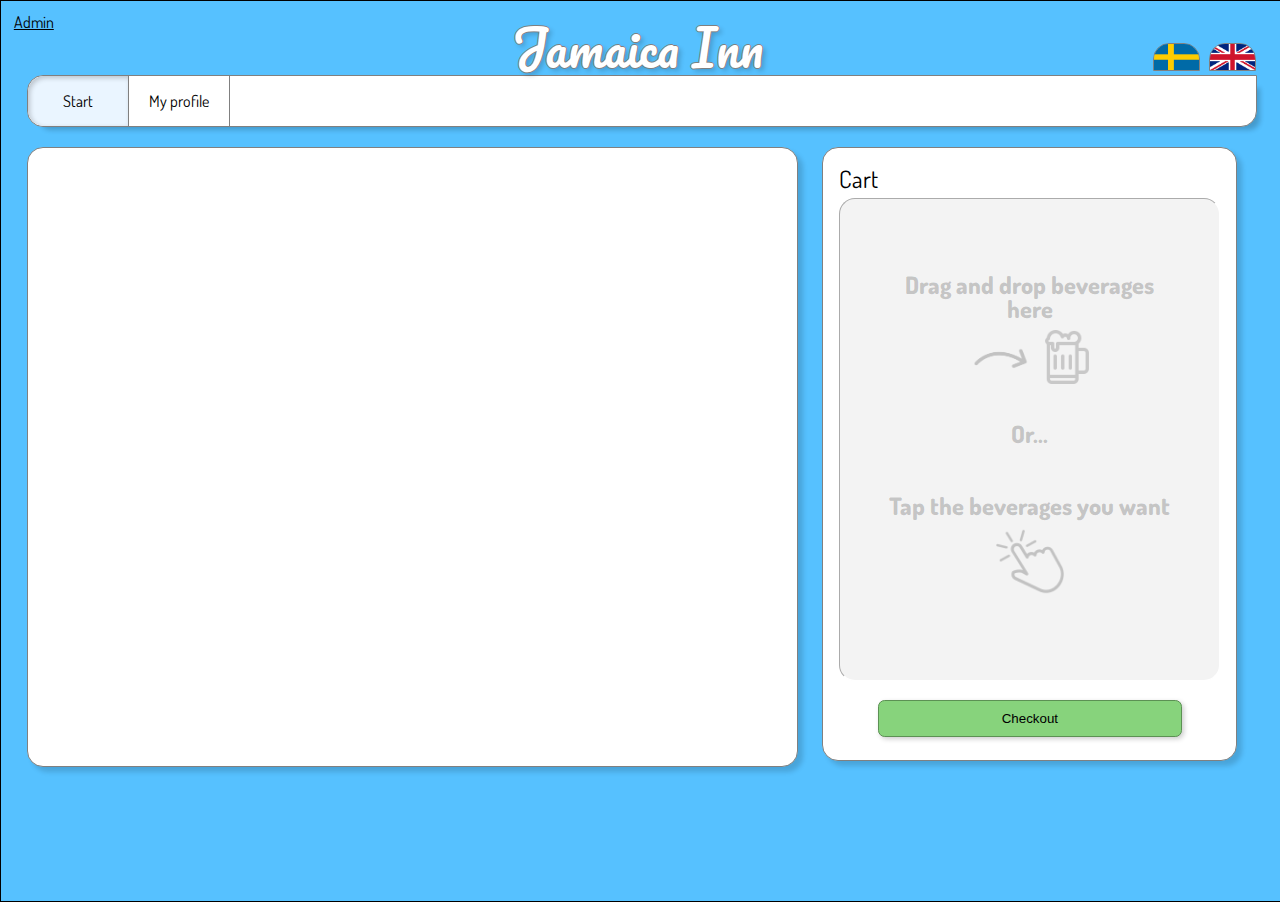
<file: index.html>
<!---
File: index.html

This file contains the basic HTML structure in order to to create an interface for a vending machine for a company with the purpose to facilitate the purchases of beverages. 

Version 2.0
Author: Lukas Enander, Moa Mattsson, Siri Persson and Mulugeta Forsido Werkensche

Requires the following files:

reset.css
styles.css
index.css

localStorage.js
script.js
index.js
logged.js
admin.js
dict_index.js

-->


<!doctype html>
<html lang='en'>

<head>
    <meta charset='utf-8'>
    <meta http-equiv="X-UA-Compatible" content="IE=edge">
    <meta name="viewport" content="width=device-width, initial-scale=1">


    <link rel="stylesheet" href="css/reset.css">
    <link rel="stylesheet" href="css/styles.css">
    <link rel="stylesheet" href="css/index.css">

    <script src="https://ajax.googleapis.com/ajax/libs/jquery/1.8.3/jquery.min.js"></script>
    <script src="js/localStorage.js"></script>
    <script src="js/script.js"></script>
    <script src="js/index.js"></script>
    <script src="js/logged.js"></script>
    <script src="js/admin.js"></script>
    <script src="js/dict_index.js"></script>



    <title> Jamaica </title>



</head>

<body>

    <!---
Creating a script that calls on funtions when the body of the page is loaded. 
- checkLogged() checks if the user is logged in. Returns true or false
- initialize() checks which beverages that is in the vending machine. 
-->

    <script>
        document.body.onload = function() {
            checkLogged();
            initialize();
        };

    </script>

    <!---
Header containing title, the manu bar with options and language support options. 
-->

    <header>
        <a href="javascript:void(0)" id="admin_text">Admin</a>
        <h1 id="title"> Jamaica Inn </h1>
        <ul id="flags">
            <img src="img/swe.png" id="swe" onclick="translateFunctionSwe()">
            <img src="img/uk.png" id="en" onclick="translateFunctionEn()">
        </ul>
        <nav>

            <ul id=menu>
                <li><a id="leftmenu" href="index.html" class="current">Start</a></li>
                <li><a id="profiletab" href="javascript:void(0)">My profile</a>
                </li>
            </ul>
            <a id="status_loged_in"></a>
            <ul id="logout">
                <li><a href="index.html">Log out</a></li>
            </ul>
        </nav>
    </header>

    <!---
Provides structure for the vending machine with it current beverages, including support for drag and drop. The vending machine has a maximum of 20 beverages. The emtpy slots are hidden in the javascript if no beverage is assigned to that slot. 
-->

    <div id="store">
        <div id="beverages" class="box">
            <ul class="bev_list">

                <li id="0" draggable="true" ondragstart="drag(event)">
                    <div id="div1">
                        <div id="corner">
                            <a id="count"></a>
                        </div>
                        <img id="dropimage" draggable="false">
                        <img src="img/cross.png" id="cross" draggable="false">
                        <a class="bev_name"></a>
                        <a class="bev_price"></a>
                    </div>

                </li>

                <li id="1" draggable="true" ondragstart="drag(event)">
                    <div id="div1">
                        <div id="corner">
                            <a id="count"></a>
                        </div>
                        <img id="dropimage" draggable="false">
                        <img src="img/cross.png" id="cross" draggable="false">
                        <a class="bev_name"></a>
                        <a class="bev_price"></a>
                    </div>

                </li>
                <li id="2" draggable="true" ondragstart="drag(event)">
                    <div id="div1">
                        <div id="corner">
                            <a id="count"></a>
                        </div>
                        <img id="dropimage" draggable="false">
                        <img src="img/cross.png" id="cross" draggable="false">
                        <a class="bev_name"></a>
                        <a class="bev_price"></a>
                    </div>

                </li>
                <li id="3" draggable="true" ondragstart="drag(event)">
                    <div id="div1">
                        <div id="corner">
                            <a id="count"></a>
                        </div>
                        <img id="dropimage" draggable="false">
                        <img src="img/cross.png" id="cross" draggable="false">
                        <a class="bev_name"></a>
                        <a class="bev_price"></a>
                    </div>

                </li>
                <li id="4" draggable="true" ondragstart="drag(event)">
                    <div id="div1">
                        <div id="corner">
                            <a id="count"></a>
                        </div>
                        <img id="dropimage" draggable="false">
                        <img src="img/cross.png" id="cross" draggable="false">
                        <a class="bev_name"></a>
                        <a class="bev_price"></a>
                    </div>

                </li>
                <li id="5" draggable="true" ondragstart="drag(event)">
                    <div id="div1">
                        <div id="corner">
                            <a id="count"></a>
                        </div>
                        <img id="dropimage" draggable="false">
                        <img src="img/cross.png" id="cross" draggable="false">
                        <a class="bev_name"></a>
                        <a class="bev_price"></a>
                    </div>

                </li>
                <li id="6" draggable="true" ondragstart="drag(event)">
                    <div id="div1">
                        <div id="corner">
                            <a id="count"></a>
                        </div>
                        <img id="dropimage" draggable="false">
                        <img src="img/cross.png" id="cross" draggable="false">
                        <a class="bev_name"></a>
                        <a class="bev_price"></a>
                    </div>

                </li>
                <li id="7" draggable="true" ondragstart="drag(event)">
                    <div id="div1">
                        <div id="corner">
                            <a id="count"></a>
                        </div>
                        <img id="dropimage" draggable="false">
                        <img src="img/cross.png" id="cross" draggable="false">
                        <a class="bev_name"></a>
                        <a class="bev_price"></a>
                    </div>

                </li>
                <li id="8" draggable="true" ondragstart="drag(event)">
                    <div id="div1">
                        <div id="corner">
                            <a id="count">10</a>
                        </div>
                        <img id="dropimage" draggable="false">
                        <img src="img/cross.png" id="cross" draggable="false">
                        <a class="bev_name"></a>
                        <a class="bev_price"></a>
                    </div>

                </li>
                <li id="9" draggable="true" ondragstart="drag(event)">
                    <div id="div1">
                        <div id="corner">
                            <a id="count"></a>
                        </div>
                        <img id="dropimage" draggable="false">
                        <img src="img/cross.png" id="cross" draggable="false">
                        <a class="bev_name"></a>
                        <a class="bev_price"></a>
                    </div>

                </li>
                <li id="10" draggable="true" ondragstart="drag(event)">
                    <div id="div1">
                        <div id="corner">
                            <a id="count"></a>
                        </div>
                        <img id="dropimage" draggable="false">
                        <img src="img/cross.png" id="cross" draggable="false">
                        <a class="bev_name"></a>
                        <a class="bev_price"></a>
                    </div>

                </li>
                <li id="11" draggable="true" ondragstart="drag(event)">
                    <div id="div1">
                        <div id="corner">
                            <a id="count"></a>
                        </div>
                        <img id="dropimage" draggable="false">
                        <img src="img/cross.png" id="cross" draggable="false">
                        <a class="bev_name"></a>
                        <a class="bev_price"></a>
                    </div>

                </li>
                <li id="12" draggable="true" ondragstart="drag(event)">
                    <div id="div1">
                        <div id="corner">
                            <a id="count"></a>
                        </div>
                        <img id="dropimage" draggable="false">
                        <img src="img/cross.png" id="cross" draggable="false">
                        <a class="bev_name"></a>
                        <a class="bev_price"></a>
                    </div>

                </li>
                <li id="13" draggable="true" ondragstart="drag(event)">
                    <div id="div1">
                        <div id="corner">
                            <a id="count"></a>
                        </div>
                        <img id="dropimage" draggable="false">
                        <img src="img/cross.png" id="cross" draggable="false">
                        <a class="bev_name"></a>
                        <a class="bev_price"></a>
                    </div>

                </li>
                <li id="14" draggable="true" ondragstart="drag(event)">
                    <div id="div1">
                        <div id="corner">
                            <a id="count"></a>
                        </div>
                        <img id="dropimage" draggable="false">
                        <img src="img/cross.png" id="cross" draggable="false">
                        <a class="bev_name"></a>
                        <a class="bev_price"></a>
                    </div>

                </li>
                <li id="15" draggable="true" ondragstart="drag(event)">
                    <div id="div1">
                        <div id="corner">
                            <a id="count">10</a>
                        </div>
                        <img id="dropimage" draggable="false">
                        <img src="img/cross.png" id="cross" draggable="false">
                        <a class="bev_name"></a>
                        <a class="bev_price"></a>
                    </div>

                </li>
                <li id="16" draggable="true" ondragstart="drag(event)">
                    <div id="div1">
                        <div id="corner">
                            <a id="count"></a>
                        </div>
                        <img id="dropimage" draggable="false">
                        <img src="img/cross.png" id="cross" draggable="false">
                        <a class="bev_name"></a>
                        <a class="bev_price"></a>
                    </div>

                </li>
                <li id="17" draggable="true" ondragstart="drag(event)">
                    <div id="div1">
                        <div id="corner">
                            <a id="count"></a>
                        </div>
                        <img id="dropimage" draggable="false">
                        <img src="img/cross.png" id="cross" draggable="false">
                        <a class="bev_name"></a>
                        <a class="bev_price"></a>
                    </div>

                </li>
                <li id="18" draggable="true" ondragstart="drag(event)">
                    <div id="div1">
                        <div id="corner">
                            <a id="count"></a>
                        </div>
                        <img id="dropimage" draggable="false">
                        <img src="img/cross.png" id="cross" draggable="false">
                        <a class="bev_name"></a>
                        <a class="bev_price"></a>
                    </div>

                </li>
                <li id="19" draggable="true" ondragstart="drag(event)">
                    <div id="div1">
                        <div id="corner">
                            <a id="count"></a>
                        </div>
                        <img id="dropimage" draggable="false">
                        <img src="img/cross.png" id="cross" draggable="false">
                        <a class="bev_name"></a>
                        <a class="bev_price"></a>
                    </div>
                </li>
            </ul>
        </div>

        <!---
The strucure for the cart where the beverages from the vending machine can be dragged. The dragged or clicked beverages appear in a list with name, price and quantity. The bottom of the cart has a checkout button to complete purchases. 
-->

        <div id="cart" ondrop="drop(event)" class="box" ondragover="allowDrop(event)">
            <h3>Cart</h3>
            <div id="cart_table_container">
                <table id="table_ID">
                    <thead id="tHead_ID">
                        <th id=thNamn>Name</th>
                        <th id="thprice">Price</th>
                        <th id="thquntity">Quantity</th>
                        <th id="thwidth"></th>
                    </thead>
                    <tbody id="tBody_ID">

                    </tbody>
                    <tfoot id="tFoot_ID">
                        <tr>
                            <td colspan="2">Total</td>
                            <td id="total">0 kr</td>
                        </tr>
                    </tfoot>

                </table>
                <div id="tips_ID">
                    <h3 id="infoText">Drag and drop beverages here</h3>

                    <div id="iconContainer">
                        <img src="img/icon_arrow.png" id="iconArrow" draggable="false">
                        <img src="img/icon_beer.png" id="iconBeer" draggable="false">
                    </div>

                    <h3 id="infoText2">Or... <br><br><br>Tap the beverages you want</h3>

                    <img src="img/icon_touch.png" id="iconTouch" draggable="false" )>
                </div>


            </div>
            <button class="but1" id="checkout" type="submit" value="Checkout"> Checkout </button>
        </div>
    </div>


</body>
<html>

<!---
END of file index.html
-->
</file>
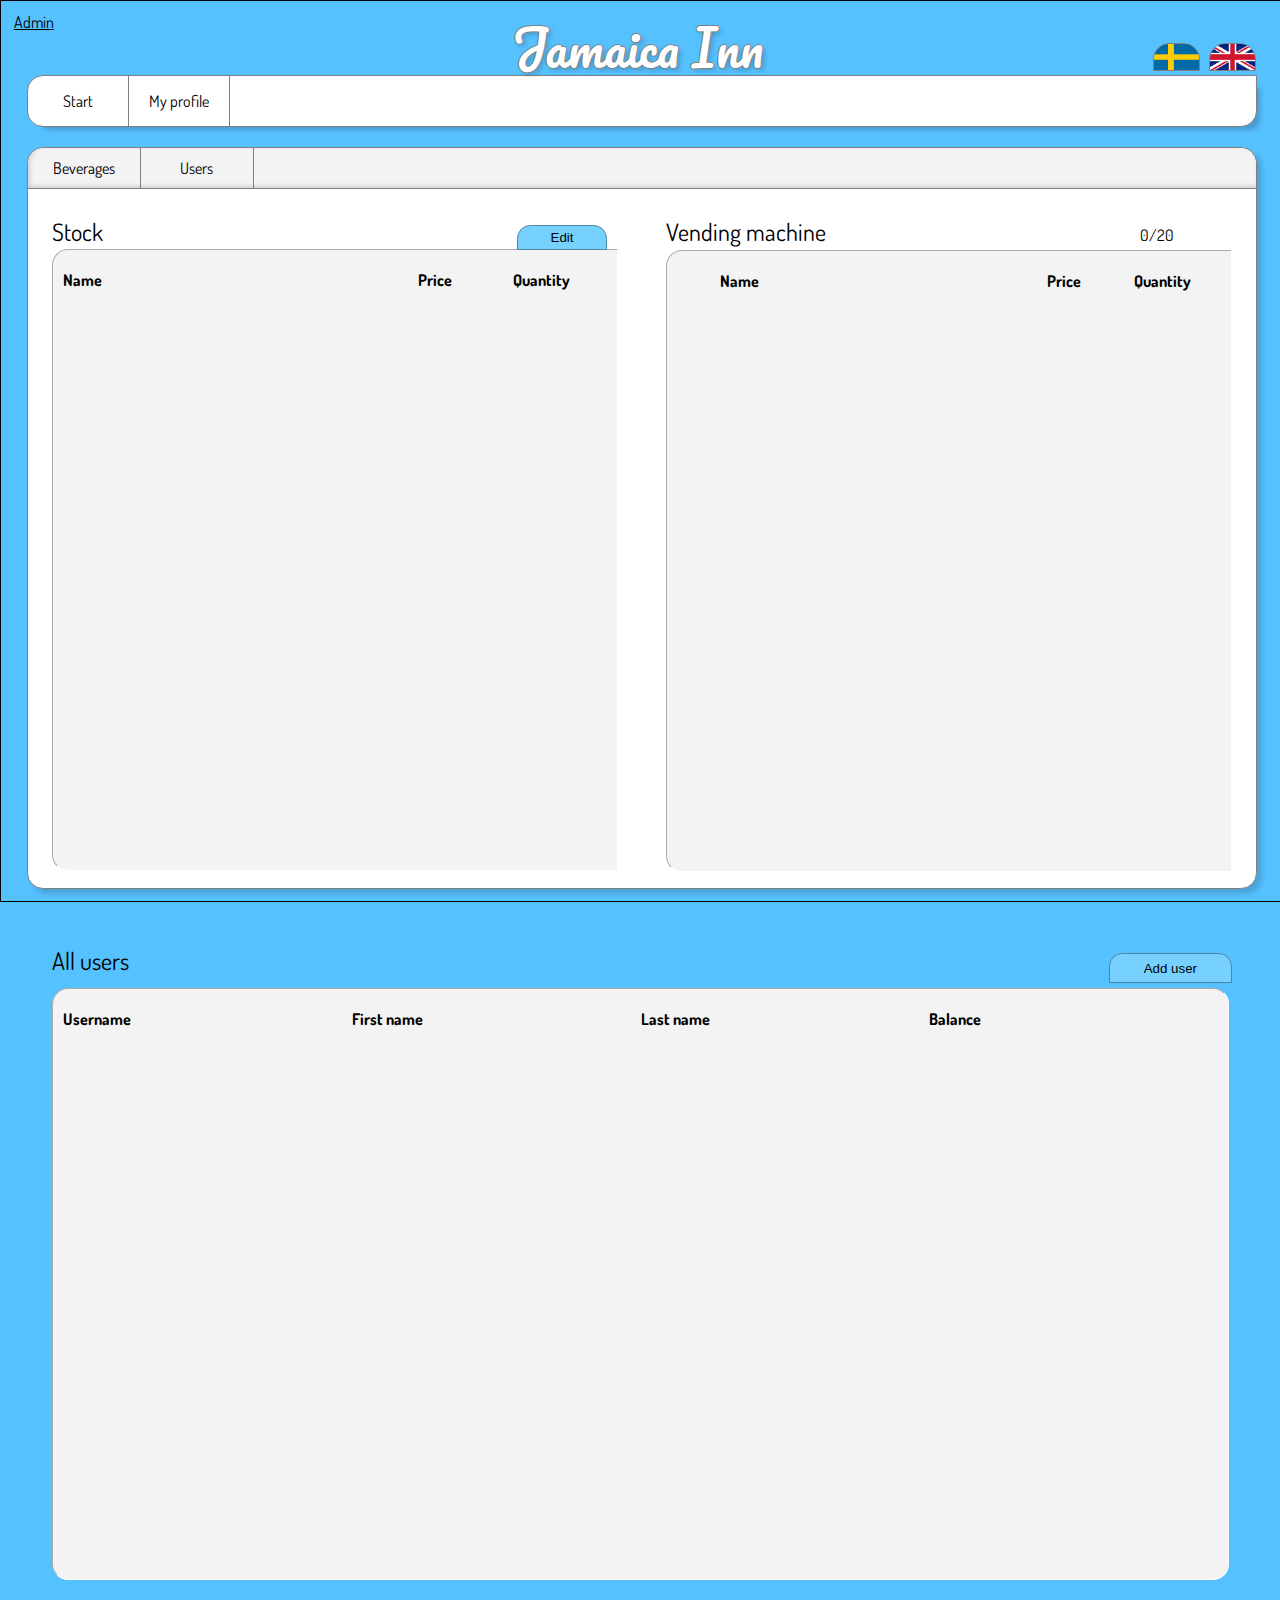
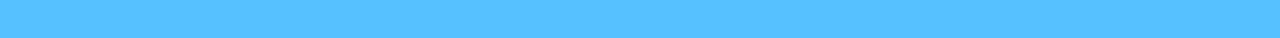
<file: admin.html>
<!---
File: admin.html

This file contains the basic HTML structure in order to create an interface for the admin page where the admin can manage beverages and users. The page has two tabs - one for beverage and one for user administration. 

Version 1.0
Author: Lukas Enander, Moa Mattsson, Siri Persson and Mulugeta Forsido Werkensche

Requires the following files:

reset.css
styles.css
admin.css

script.js
index.js
logged.js
admin.js
user_admin.js
dict_admin.js

-->

<!doctype html>
<html lang='en'>

<head>
    <meta charset='utf-8'>
    <meta http-equiv="X-UA-Compatible" content="IE=edge">
    <meta name="viewport" content="width=device-width, initial-scale=1.0">


    <link rel="stylesheet" href="css/reset.css">
    <link rel="stylesheet" href="css/styles.css">
    <link rel="stylesheet" href="css/admin.css">

    <script src="https://ajax.googleapis.com/ajax/libs/jquery/3.1.1/jquery.min.js"></script>
    <script src="js/index.js"></script>
    <script src="js/admin.js"></script>
    <script src="js/logged.js"></script>
    <script src="js/script.js"></script>
    <script src="js/user_admin.js"></script>
    <script src="js/dict_admin.js"></script>

    <title> Jamaica Inn </title>

</head>

<!---
Creating a script that calls on funtions when the body of the page is loaded. 
- checkLogged(): in logged.js checks if the user is logged in and updates the header to show the full name of the logged in user. 
- initialize(): checks which beverages that is in the vending machine. 
- populateStockTable(): in admin.js. Adds all beverages in the stock to the left table (stocktable)
- populateMachineTable(): in admin.js. Populates the table for the beverages in the vending machine (right table). 
- populateUserTable(): in admin_user.js. Adds the users from database and local storage to the list of users
- openTab("Beverages"): Changes tabs between "Beverages" and "Users"

-->

<body>
    <script>
        document.body.onload = function() {

            checkLogged();
            populateStockTable();
            populateMachineTable();
            populateUserTable();
            openTab("Beverages");
        };

    </script>

    <!---
Header containing title, the menu bar with options and language support. 
-->
    <header>
        <a href="javascript:void(0)" id="admin_text">Admin</a>
        <h1 id="title"> Jamaica Inn </h1>
        <ul id="flags">
            <img src="img/swe.png" id="swe" onclick="translateFunctionSwe()">
            <img src="img/uk.png" id="en" onclick="translateFunctionEn()">
        </ul>
        <nav>

            <ul id=menu>
                <li><a id="leftmenu" href="index.html">Start</a></li>
                <li><a id="profiletab" href="javascript:void(0)">My profile</a> </li>
            </ul>
            <a id="status_loged_in"></a>
            <ul id="logout">
                <li><a href="index.html">Log out</a></li>
            </ul>

        </nav>
    </header>

    <!---
The wrapper contains the two tabs:  beverages and user administration. Each tab contains specific information
-->

    <div id="wrapper">
        <div id="admin_div1" class="box">

            <!---
The tabs for beverage and user administration
-->
            <ul id="tabs_list">
                <li class="tabs"><a id="bev_tab" href="javascript:void(0)" onclick="openTab('Beverages')">Beverages</a></li>
                <li class="tabs"><a id="user_tab" href="javascript:void(0)" onclick="openTab('Users')">Users</a></li>
            </ul>

            <!---
Beverage administration page -->

            <div id="Beverages" class="tab_content options">
                <div id="wrapper_left">
                    <h3 id="stock_title">Stock</h3>
                    <button class="but2" id="edit_bev" type="submit" value="Checkout">Edit</button>
                    <div id="admin_bevlist" class="graybox">
                        <table>
                            <thead>
                                <th id="namntabell">Name</th>
                                <th id="pristabell">Price</th>
                                <th id="antaltabell">Quantity</th>

                            </thead>
                            <tbody id="stock_table" style="width=100%">
                            </tbody>

                        </table>
                    </div>
                </div>

                <div id="wrapper_right">
                    <h3>Vending machine</h3>
                    <a id="numBev">0/20</a>
                    <div id="admin_vending" class="graybox">
                        <table id="machine_table_table">
                            <thead>
                                <th id="thLeft"></th>
                                <th id="namntabell2">Name</th>
                                <th id="pristabell2">Price</th>
                                <th id="antaltabell2">Quantity</th>

                            </thead>
                            <tbody id="machine_table">
                            </tbody>

                        </table>

                    </div>
                </div>
            </div>

            <!---
User administration page -->

            <div id="Users" class="tab_content options">
                <div id="userlist_wrapper">
                    <h3 id="all_user_title">All users</h3>
                    <button class="but2" id="add_user" type="submit" value="Checkout"> Add user </button>
                    <div id="admin_userlist" class="graybox">
                        <table id="user_table_table">

                            <thead>
                                <th id="usern">Username</th>
                                <th id="fname">First name</th>
                                <th id="lname">Last name</th>
                                <th id="balance">Balance</th>
                            </thead>
                            <tbody id="user_table">
                            </tbody>
                        </table>
                    </div>
                </div>
            </div>
        </div>
    </div>


</body>

<!---
END of file admin.html
-->
</file>
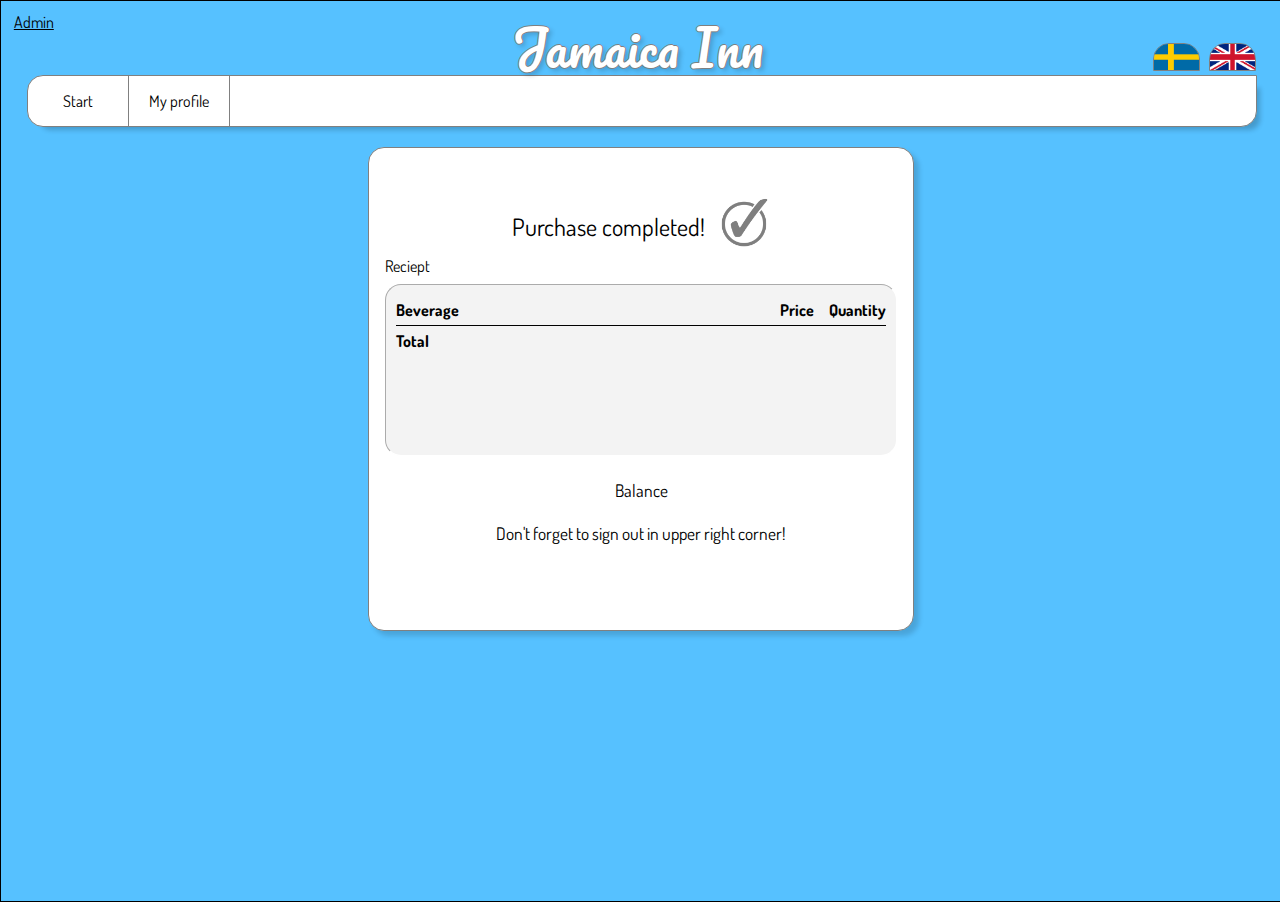
<file: confirmation.html>
<!---
File: confirmation.html

This file contains the basic HTML structure in order to create an interface for the confirmation page. The page is shown when a user has completed a purchase. 

Version 1.0
Author: Lukas Enander, Moa Mattsson, Siri Persson and Mulugeta Forsido Werkensche

Requires the following files:

reset.css
styles.css
index.css
confirmation.css

script.js
confirmation.js
logged.js
dict_conf.js

-->

<!doctype html>
<html lang='en'>

<head>
    <meta charset='utf-8'>
    <meta http-equiv="X-UA-Compatible" content="IE=edge">
    <meta name="viewport" content="width=device-width, initial-scale=1">


    <link rel="stylesheet" href="css/reset.css">
    <link rel="stylesheet" href="css/styles.css">
    <link rel="stylesheet" href="css/index.css">
    <link rel="stylesheet" href="css/confirmation.css">

    <script src="https://ajax.googleapis.com/ajax/libs/jquery/1.8.3/jquery.min.js"></script>
    <script src="js/script.js"></script>
    <script src="js/confirmation.js"></script>
    <script src="js/logged.js"></script>
    <script src="js/dict_conf.js"></script>




    <title> Jamaica Inn</title>



</head>

<!---
Creating a script that calls on funtions when the body of the page is loaded. 
- checkLogged(): in logged.js. Checks if the user is logged in and updates the header to show the full name of the logged in user. 
- start_conf(): in confirmation.js. Gets the information what is bought from the Cart on the index page (called Start in the window) and prints it in a table. Also get the logged in users balance and print it. 

-->

<body>
    <script>
        document.body.onload = function() {
            checkLogged();
            start_conf();
        };

    </script>

    <!---
Header containing title, the menu bar with options and language support. 
-->
    <header>
        <a href="javascript:void(0)" id="admin_text">Admin</a>
        <h1 id="title"> Jamaica Inn </h1>
        <ul id="flags">
            <img src="img/swe.png" id="swe" onclick="translateFunctionSwe()">
            <img src="img/uk.png" id="en" onclick="translateFunctionEn()">
        </ul>
        <nav>

            <ul id=menu>
                <li><a id="leftmenu" href="index.html">Start</a></li>
                <li><a id="profiletab" href="javascript:void(0)">My profile</a> </li>
            </ul>
            <a id="status_loged_in"></a>
            <ul id="logout">
                <li><a href="index.html">Log out</a></li>
            </ul>

        </nav>
    </header>


    <!---
The conf_box contains all the information on the confirmation page and is used to make placing the content easier.
-->
    <div id="conf_box" class="box2">
        <div id="complete_wrapper">

            <!---
The title of the page, informing the user that the purchase went trough. 
-->
            <h2 id="conf_text"> Purchase completed!</h2>
            <img src="img/checkmark.png" id="checkmark" draggable="false">
        </div>

        <!---
A table with all the purchased beverages. The table has the title "Reciept" and three columns: Beverges, Price and Quantity. 
-->
        <a id="reciept_text"> Reciept</a>

        <div id="my_reciept_box" class="graybox">

            <table>
                <thead>
                    <th id="bev_hist">Beverage</th>
                    <th id="price_hist">Price</th>
                    <th id="quant">Quantity</th>

                </thead>
                <tbody id="reciept_table"> </tbody>
                <tfoot id="reciept_foot">
                    <tr>
                        <td colspan="2">Total</td>
                        <td id="total"></td>
                    </tr>
                </tfoot>

            </table>

            <!---
Text with the user's balance and information how to sign out.  
-->
        </div>

        <h2 id="balance_text"> Balance</h2>
        <h2 id="logout_text"> Don't forget to sign out in upper right corner!</h2>


    </div>
</body>

<html>


<!---
END of file confirmation.html
-->
</file>
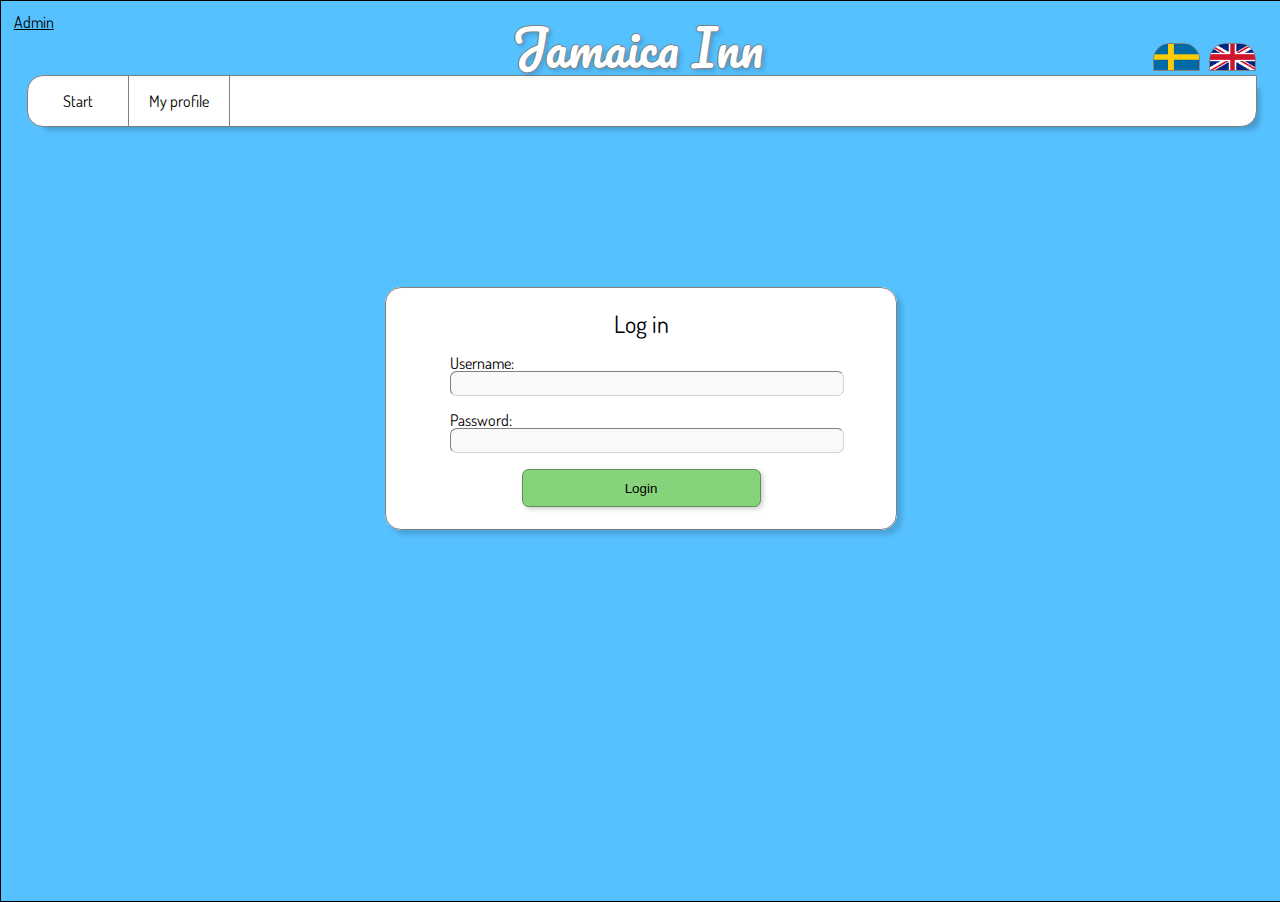
<file: login.html>
<!---
File: login.html

This file contains the basic HTML structure in order to create an interface for the login page where the user sign in in order to get to a page of the system that requires access. 

Version 1.0
Author: Lukas Enander, Moa Mattsson, Siri Persson and Mulugeta Forsido Werkensche

Requires the following files:

reset.css
styles.css
login.css

script.js
login.js
logged.js
dict_login.js

-->


<!doctype html>
<html lang='en'>

<head>
    <meta charset='utf-8'>
    <meta http-equiv="X-UA-Compatible" content="IE=edge">
    <meta name="viewport" content="width=device-width, initial-scale=1">


    <link rel="stylesheet" href="css/reset.css">
    <link rel="stylesheet" href="css/styles.css">
    <link rel="stylesheet" href="css/login.css">

    <script src="https://ajax.googleapis.com/ajax/libs/jquery/1.8.3/jquery.min.js"></script>
    <script src="js/script.js"></script>
    <script src="js/logged.js"></script>
    <script src="js/dict_login.js"></script>

    <title> Jamaica Inn </title>

</head>

<!---
Creating a script that calls on funtions when the body of the page is loaded. 
- checkLogged(): in logged.js checks if the user is logged in and updates the header to show the full name of the logged in user. 
-->

<body>
    <script>
        document.body.onload = function() {
            checkLogged();
        };

    </script>

    <!---
Header containing title, the menu bar with options and language support. 
-->
    <header>
        <a href="javascript:void(0)" id="admin_text">Admin</a>
        <h1 id="title"> Jamaica Inn </h1>
        <ul id="flags">
            <img src="img/swe.png" id="swe" onclick="translateFunctionSwe()">
            <img src="img/uk.png" id="en" onclick="translateFunctionEn()">
        </ul>
        <nav>

            <ul id=menu>
                <li><a id="leftmenu" href="index.html">Start</a></li>
                <li><a id="profiletab" href="javascript:void(0)">My profile</a> </li>
            </ul>
            <a id="status_loged_in"></a>
            <ul id="logout">
                <li><a href="index.html">Log out</a></li>
            </ul>

        </nav>
    </header>

    <!---
Login field where user enter username and password. 
-->
    <div id='login'>
        <form>
            <fieldset>
                <!---
Title 
-->
                <h3>Log in</h3>
                <!---
Username and password text and field for user to enter details with space inbetween. In the bottom a button to confirm the entered log in details. 
-->
                <p class="login_paragraph">
                    <a id="user2">Username:<br></a>
                    <input id="username" type="text" name="username" value="">
                    <br>
                    <br>
                    <a id="password2">Password:<br></a>
                    <input id="password" type="password" name="password" value="">
                    <br>
                    <br>
                </p>
                <button class="but1" type="button" value="Login" id="submit"> Login </button>

            </fieldset>
        </form>

    </div>

</body>

<!---
END of file login.html
-->
</file>
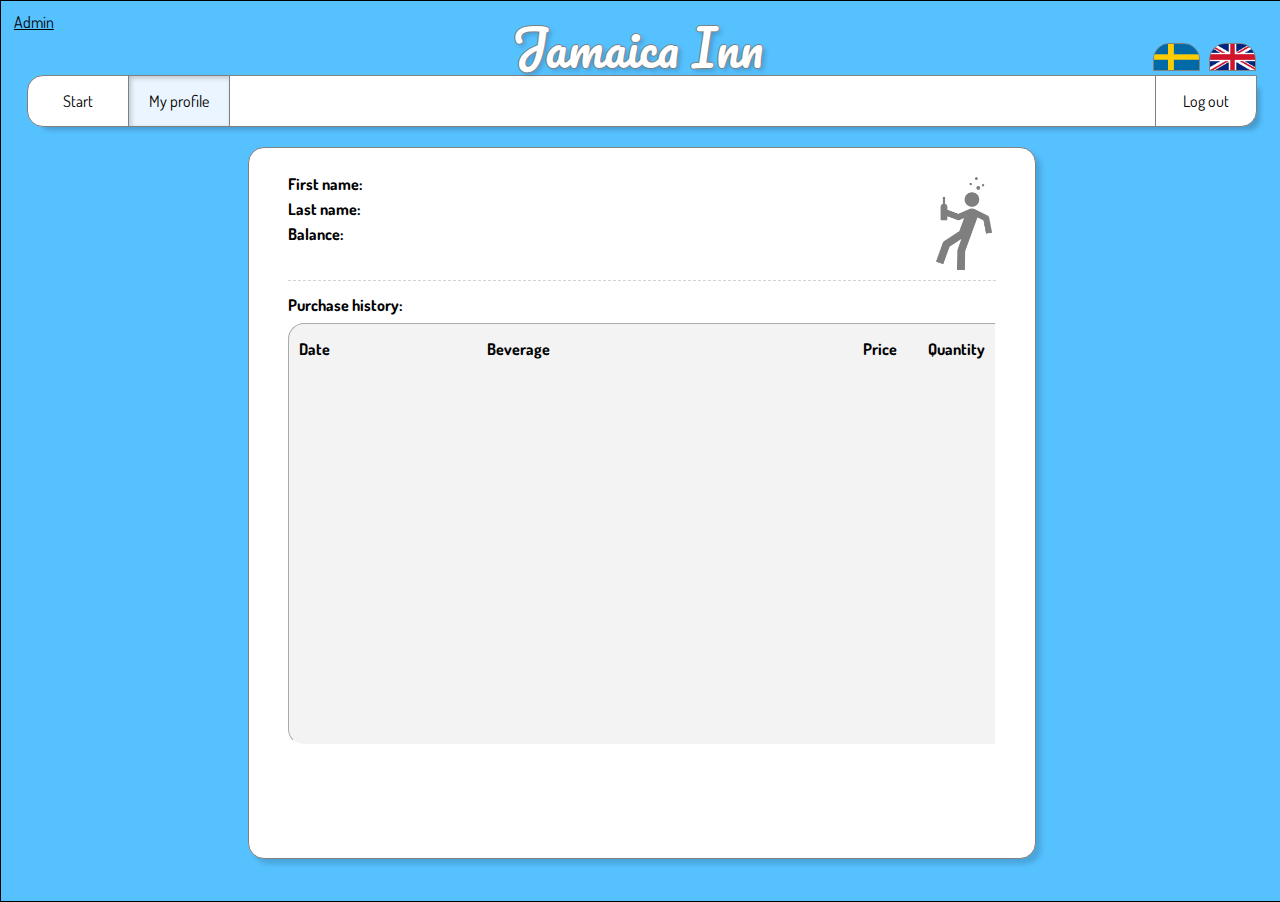
<file: profile.html>
<!---
File: profile.html

This file contains the basic HTML structure in order to create an interface for the profile page where the user can see his/her name, their balance and purchase history. 

Version 1.0
Author: Lukas Enander, Moa Mattsson, Siri Persson and Mulugeta Forsido Werkensche

Requires the following files:

reset.css
styles.css
profile.css

script.js
logged.js
profile.js
dict_profile.js

-->
<!doctype html>
<html lang='en'>

<head>
    <meta charset='utf-8'>
    <meta http-equiv="X-UA-Compatible" content="IE=edge">
    <meta name="viewport" content="width=device-width, initial-scale=1">


    <link rel="stylesheet" href="css/reset.css">
    <link rel="stylesheet" href="css/styles.css">
    <link rel="stylesheet" href="css/profile.css">

    <script src="https://ajax.googleapis.com/ajax/libs/jquery/1.8.3/jquery.min.js"></script>
    <script src="js/profile.js"></script>
    <script src="js/script.js"></script>
    <script src="js/logged.js"></script>
    <script src="js/dict_profile.js"></script>

    <title> Jamaica Inn </title>

</head>
<!---
Creating a script that calls on funtions when the body of the page is loaded. 
- startFunction(): in profile.js. Gets the users purchase history, name and balance and prints it on the profile page. 
- checkLogged(): in logged.js checks if the user is logged in and updates the header to show the full name of the logged in user. 


-->

<body>
    <script>
        document.body.onload = function() {
            startFunction();
            checkLogged();
        };

    </script>

    <!---
Header containing title, the menu bar with options and language support. 
-->
    <header>
        <a href="javascript:void(0)" id="admin_text">Admin</a>
        <h1 id="title"> Jamaica Inn </h1>
        <ul id="flags">
            <img src="img/swe.png" id="swe" onclick="translateFunctionSwe()">
            <img src="img/uk.png" id="en" onclick="translateFunctionEn()">
        </ul>
        <nav>

            <ul id=menu>
                <li><a id="leftmenu" href="index.html">Start</a></li>
                <li><a id="profiletab" href="javascript:void(0)" class="current">My profile</a> </li>
            </ul>
            <a id="status_loged_in"></a>
            <ul id="logout">
                <li><a href="index.html">Log out</a></li>
            </ul>

        </nav>
    </header>

    <!---
The wrapper is contains all elements on the profile page. 
-->

    <div id="wrapper">
        <div id="admin_div1" class="box">
            <div id="my_profile">
                <div id="myprofile_wrapper">

                    <!---
Table for user's name and balance and a belonging image. 
-->

                    <table id=info_table>
                        <tr>
                            <th id="firstn" class="tBold">First name: </th>
                            <th></th>
                        </tr>

                        <tr>
                            <th id="lastn" class="tBold">Last name: </th>
                            <th></th>
                        </tr>

                        <tr>
                            <th id="saldo" class="tBold">Balance: </th>
                            <th></th>
                        </tr>
                    </table>
                    <img id="profile_img" src="img/profile_head.png" style="width: 14%" style="height: 14%">
                </div>

                <!---
Table and title for the purchase history. 
-->
                <a id="history"><br>Purchase history:</a>
                <div id="my_hist_box" class="graybox">
                    <table>
                        <thead>
                            <th id="date_hist">Date</th>
                            <th id="bev_hist">Beverage</th>
                            <th id="price_hist">Price</th>
                            <th id="quant">Quantity</th>

                        </thead>
                        <tbody id="hist_table">
                        </tbody>

                    </table>
                </div>

            </div>
        </div>
    </div>

    <!---
END of file profile.html
-->
</file>
<file: css/styles.css>
/*

File: styles.css

Version 1.0
Author: Lukas Enander, Moa Mattsson, Siri Persson and Mulugeta Forsido Werkensche

Styling sheet for elements user in several pages. 
*/


/* importing font from Google library*/

@import 'https://fonts.googleapis.com/css?family=Pacifico|Dosis';

/* title and subtitle stylings*/

h1 {
    font-size: 2em;
    margin-top: .7em;
    margin-bottom: .7em;
    font-weight: bold;
}

h2 {
    font-size: 1.5em;
    margin-top: 0em;
    margin-bottom: .8em;
}

h3 {
    font-size: 1.5em;
    margin-top: .3em;
    margin-bottom: .8em;
}


/* styling of the background of pages*/

html {
    height: 100%;
    width: 100%;
    position: relative;
}

body {
    background-color: #56c1ff;
    font-family: Dosis, sans-serif;
    /*max-width: 1024px;
    height: 768px;*/
    width: 100%;
    height: 100%;
    border: 1px solid black;
    margin: auto auto;
}


/* placing and styling of page header*/

header {
    text-align: center;
    height: 120px;
}

#jamaica {
    display: inline-block;
    font-size: 2em;
    margin-left: 25%;
    margin-top: 8px;
}


/* admin option styling and placing*/

#admin_text {
    display: inline-block;
    float: left;
    margin: 1%;
    margin-left: 1%;
    color: black;
}


/* title of page styling and placing*/

#title {
    display: inline-block;
    font-family: 'Pacifico', cursive;
    font-size: 3em;
    color: white;
    text-shadow: -1px 0 gray, 0 1px gray, 1px 0 gray, 0 -1px gray, 3px 3px 5px rgba(0, 0, 0, 0.2);
    font-weight: normal;
    margin-bottom: 1%;
    margin-top: 1%;
    z-index: 2;
    position: relative;
    bottom: -10px;
    left: 35px;
}


/* stylings for menu bar*/

nav {
    background-color: white;
    border-radius: 1em 0 1em 1em;
    margin: 0% 2% 0% 2%;
    height: 50px;
    box-shadow: 8px 8px 5px -5px rgba(0, 0, 0, 0.2);
    border: 1px solid gray;
    display: inline-block;
    width: 96%;
    z-index: 1;
}


/* styling for options in menu bar*/

nav li {
    display: inline;
}

#status_loged_in {
    width: 200px;
    position: relative;
    left: 25%;
}

#logout {
    display: inline-block;
    float: right;
    border-left: 1px solid gray;
    border-right: 0px solid rgba(0, 0, 0, 0);
}

#leftmenu {
    border-radius: 1em 0 0 1em;
    border-right: 1px solid gray;
}

#menu {
    display: inline-block;
    float: left;
}

nav a {
    display: inline-block;
    text-align: center;
    font-size: 1em;
    color: Black;
    width: 100px;
    padding-top: 17px;
    padding-bottom: 17px;
    text-decoration: none;
}

nav a:hover {}

nav a.current {
    background-color: #eaf5ff;
    box-shadow: inset 2px 2px 5px 0px rgba(0, 0, 0, 0.2);
}

#profiletab {
    border-right: 1px solid gray;
    margin-left: -3px;
}


/* styling language support*/

#flags {
    display: inline-block;
    float: right;
    margin: 8px;
    margin-right: 2%;
}

#flags a {
    background-image: url(../img/uk_flag.jpg);
    background-position: center;
    background-size: 100%;
}

#flags img {
    width: 45px;
    height: 26px;
    border-radius: 1em 1em 0 0;
    margin-left: 0.4em;
    border: 1px solid gray;
    position: relative;
    top: 34px;
    left: 1px;
    opacity: 1;
}

#flags img:hover {
    border: 1px dashed white;
}


/* buton styling*/

.but1 {
    width: 50%;
    height: 2.8em;
    background-color: #87D37C;
    border: 1px solid #5c9154;
    border-radius: 0.5em;
    box-shadow: 2px 2px 5px rgba(0, 0, 0, 0.2);
    margin-bottom: 0.5em;
}

.but1:hover {
    background-color: #a1e298;
}

.but2 {
    width: 50%;
    height: 2.8em;
    background-color: #77d1ff;
    border: 1px solid #4c86a3;
    border-radius: 0.5em;
    box-shadow: 2px 2px 5px rgba(0, 0, 0, 0.2);
    margin-bottom: 0.5em;
}

.but2:hover {
    background-color: #99dcff;
}

.but3 {
    background-color: #e27461;
    border: 1px solid #4c86a3;
    border-radius: 0.5em;
    box-shadow: 2px 2px 5px rgba(0, 0, 0, 0.1);
}


/* styling for the boxes that contains inforamtion*/

.box {
    display: inline-block;
    border: 1px solid gray;
    border-radius: 1em;
    padding: 1em;
    background-color: white;
    box-shadow: 5px 5px 5px rgba(0, 0, 0, 0.15);
    background-color: white;
}

.box2 {
    border: 1px solid gray;
    border-radius: 1em;
    padding: 1em;
    background-color: white;
    box-shadow: 5px 5px 5px rgba(0, 0, 0, 0.15);
    background-color: white;
}


/* placing and sizing of menu bar options*/

#login,
#index,
#admin {
    width: 40%;
    margin: 10% auto;
    padding: 3%;
}


/* styling for table container and table specifikations*/

.graybox {
    margin-top: 2%;
    border: 1px inset white;
    border-radius: 1em;
    background-color: #f3f3f3;
    padding: 10px;
    height: 100%;
    width: 100%;
    overflow-y: scroll;
    width: auto;
}

th {
    text-align: left;
    font-weight: bold;
}

td,
th {
    height: 30px;
    line-height: 30px;
}

tfoot {
    border-top: 1px solid black;
    font-weight: bold;
}

@media only screen and (max-width: 768px) {
    /* For mobile phones: */
    #status_loged_in {
        left: 0%;
    }
    #flags img {
        top: 28px;
    }
}


/*
END of file profile.css
*/
</file>
<file: css/index.css>
/*

File: index.css

Version 1.0
Author: Lukas Enander, Moa Mattsson, Siri Persson and Mulugeta Forsido Werkensche

Styling for the index page of the system, which is denoted with "Start". Some of the styling of the page is done in styles.css. 
*/


/*
width, margin and placing specifikation for tables
*/

#table_ID {
    width=100%;
}

#thNamn {
    width: 60%;
}

#thprice {
    width: 15%;
}

#thquantity {
    width: 15%;
}

#thwidth {
    width: 10%;
}

#store {
    margin: 2%;
}

#beverages {
    width: 60%;
    height: auto;
    margin-right: 2%;
    float: left;
}

#cart {
    width: 31%;
    float: left;
    height: auto;
}


/*
Square in corner of beverage
*/

#corner {
    position: absolute;
    width: 20%;
    height: 15%;
    background-color: rgba(249, 249, 249, 1);
    border-radius: 0.7em 0.2em 0.2em 0.2em;
    vertical-align: middle;
    text-align: center;
    border: 1px outset lightgray;
    left: -1px;
    top: -1px;
    box-shadow: 1px 1px 3px rgba(0, 0, 0, 0.25);
    z-index: 10;
}


/*
Text in corner of  beverages
*/

#count {
    opacity: 1;
}


/*
list of beverages
*/

#beverages li {
    position: relative;
    width: 17%;
    height: 32%;
    background-color: #f9f9f9;
    display: inline-block;
    border: 1px outset lightgray;
    border-radius: 0;
    margin: 1%;
    border-radius: 0.7em;
    box-shadow: 2px 2px 5px rgba(0, 0, 0, 0.2);
}


/*
Specifikations for all beverages
*/

#div1 img {
    display: inline-block;
    height: 95px;
    border: 1px outset lightgray;
    width: 100%;
    margin-top: -1px;
    margin-left: -1px;
    border-radius: 0.7em 0.7em 0 0;
    box-shadow: inset 0px -1px 3px rgba(0, 0, 0, 0.25);
}

#cross {
    position: absolute;
    box-shadow: none;
    border: 0px solid black;
    box-shadow: none;
    bottom: 35px;
    left: 0px;
    width=98%;
    height=98%;
    opacity: 0.3;
}

.outOfStock {
    -webkit-filter: brightness(0.9) grayscale(1) opacity(1);
}

#div1 {
    position: relative;
}

#div1 a {
    display: inline-block;
    white-space: nowrap;
    overflow: hidden;
    text-overflow: ellipsis;
    height: 100%;
    line-height: 100%;
    width: 100%;
    text-align: center;
    font-size: 0.8em;
}

th {
    text-align: left;
    font-weight: bold;
}

td,
th {
    height: 30px;
    line-height: 30px;
}

tfoot {
    border-top: 1px solid black;
    font-weight: bold;
}


/*
Box containg the cart table
*/

#cart_table_container {
    border: 1px inset white;
    border-radius: 1em;
    background-color: #f3f3f3;
    padding: 10px;
    max-width=100%;
    height: 461px;
    overflow-y: hidden;
}

h3 {
    margin-top: 3px;
    margin-bottom: 7px;
}


/*
Button for checkout
*/

#checkout {
    display: inline-block;
    width: 80%;
    margin-right: 10%;
    margin-left: 10%;
    margin-top: 5%;
}


/*
Text in cart when empty
*/

#infoText,
#infoText2 {
    color: rgba(0, 0, 0, 0.20);
    text-align: center;
    font-weight: 900;
    margin-left: 10%;
    margin-right: 10%;
}

#tdHey {}

#iconContainer {
    width: 100%;
    height: 50%;
    padding-top: 5%;
    margin-top: -5%;
}

.dotText {
    white-space: nowrap;
    overflow: hidden;
    text-overflow: ellipsis;
    padding-right: 15px;
    max-width: 50px
}

#iconBeer {
    display: inline-block;
    opacity: 0.20;
    width: 15%;
}

#iconArrow {
    display: inline-block;
    opacity: 0.20;
    width: 20%;
    margin-left: 32%;
}

#infoText2 {
    margin-top: 10%;
}

#iconTouch {
    opacity: 0.20;
    width: 20%;
    margin-left: 40%;
    margin-top: 0%;
}


/*
END of file index.css
*/
</file>
<file: css/admin.css>
/*

File: admin.css

Version 1.0
Author: Lukas Enander, Moa Mattsson, Siri Persson and Mulugeta Forsido Werkensche

Styling for the admin page of the system. Some of the styling of the page is done in styles.css. 
*/


/*
Width for the columns in the user-tab of admin page */

#usern,
#fname,
#lname,
#balance {
    width: 22%;
}


/*
width for columns in Stock-table and Vending machine. 
*/

#thLeft {
    width: 8%;
}

#namntabell,
#namntabell2 {
    width: 60%;
}

#pristabell,
#pristabell2 {
    width: 16%;
}

#antaltabell,
#antaltabell2 {
    width: 16%;
}


/*
Table specifications
*/

table {
    width: 100%;
}

thead {
    text-align: left;
    font-weight: bold;
}

td,
th {
    height: 40px;
    line-height: 40px;
}


/*
The wrapper contains the two tabs-beverages and users 
*/

#wrapper {
    padding: 2%;
    height: calc( 100% - 160px);
}

#Users {
    height: 100%;
}


/*
the white box that the wrapper contains
*/

#admin_div1 {
    background-color: white;
    width: 100%;
    height: 100%;
    padding: 0%;
}


/*
tabs for the page different options */

.tabs {
    display: inline-block;
}

.tabs a {
    display: inline-block;
    text-align: center;
    margin-bottom: 2%;
    width: 7em;
    font-size: 1em;
    margin-top: 0em;
    margin-bottom: .8em;
    border: 1px solid black;
    height: 40px;
    line-height: 40px;
    color: black;
    text-decoration: none;
}

#bev_tab {
    border-left: none;
    border-top: none;
    border-radius: 0.85em 0 0 0;
    border-color: gray;
}

#tabs_list {
    border-bottom: 1px solid gray;
    height: 40px;
    background-color: #f3f3f3;
    border-radius: 1em 1em 0 0;
    box-shadow: inset 2px -2px 4px 0px rgba(0, 0, 0, 0.15);
}

#user_tab {
    border-top: none;
    margin-left: -4px;
    border-color: gray;
}


/*
wrappers for different tab-options
*/

#wrapper_right {
    width: 48%;
    height: calc( 100% - 60px);
    display: inline-block;
    float: right;
}

#Beverages {
    padding: 2%;
    height: calc( 100% - 80px);
}

#wrapper_left {
    width: 48%;
    height: calc( 100% - 60px);
    display: inline-block;
    min-width: 200px;
}

#userlist_wrapper {
    height: calc( 100% - 170px);
    width: 100%;
    display: inline-block;
}


/*
Box for table content
*/

.graybox {
    margin-top: 2%;
    border: 1px inset white;
    border-radius: 1em;
    background-color: #f3f3f3;
    padding: 10px;
    height: 100%;
    width: 100%;
    overflow-y: scroll;
    width: auto;
}


/*
Specifikations for the box containing stock table
*/

#admin_bevlist {
    width: auto;
    border-radius: 1em 0 0 1em;
    margin-top: 0px;
}


/*
Specifikations for the box containing vending machine table
*/

#admin_vending {
    width: auto;
    border-radius: 1em 0 0 1em;
    margin-top: 6px;
}


/*
Button for editing stock table
*/

#edit_bev {
    position: relative;
    border-radius: 1em 1em 0 0;
    box-shadow: none;
    left: 72.5%;
    width: 16%;
    top: 1px;
    height: 25px;
    margin-bottom: 0px;
}


/*
Text for number of beverages in vending machine table
*/

#numBev {
    display: inline-block;
    margin-left: 55%;
}


/*
Button for adding new user
*/

#add_user {
    width: 10%;
    position: relative;
    margin-left: 86%;
    height: 30px;
    margin-right: 3.9%;
    border-radius: 1em 1em 0em 0em;
    box-shadow: none;
}


/*
title spcifikations
*/

h3 {
    display: inline-block;
    margin-bottom: 0px;
}


/*
title for user option
*/

#all_user_title {
    position: relative;
    top: 20px;
}


/*
wrapper for the table on the user tab
*/

#userlist_wrapper {
    padding: 2%;
}


/*
Box containing user table
*/

#admin_userlist {
    margin-top: -2px;
    margin-right: 0px;
    width: 94%;
}

@media only screen and (max-width: 768px) {
    /* For mobile phones: */
    #wrapper_left {
        width: 100%;
        height: calc( 50% - 60px);
    }
    #wrapper_right {
        width: 100%;
        height: calc( 50% - 60px);
    }
    #edit_bev {
        left: 75.5%;
    }
}


/*
END of file admin.css
*/
</file>
<file: css/confirmation.css>
/*

File: confirmation.css

Version 1.0
Author: Lukas Enander, Moa Mattsson, Siri Persson and Mulugeta Forsido Werkensche

Styling for the confirmation page of the system. Some of the styling of the page is done in styles.css. 
*/


/*
Box containing all information 
*/

#conf_box {
    background-color: white;
    width: 40%;
    height: 50%;
    margin: auto;
    margin-top: 2%
}


/*
Image 
*/

#checkmark {
    width: 10%;
    position: relative;
    top: 12px;
    opacity: 0.5;
}


/*
Confirmation text
*/

#conf_text {
    display: inline-block;
    margin-top: 10%;
    margin-right: 2%;
}


/*
box containing table with purchase details
*/

#my_reciept_box {
    height: 150px;
}


/*
text with user's balance and information how to log out 
*/

#balance_text,
#logout_text {
    margin-top: 5%;
    text-align: center;
    font-size: 13pt;
}

#balance_text {
    width: auto;
}


/*
wrapper for the title
*/

#complete_wrapper {
    text-align: center;
}


/*
Headers in the table of the beverage specifikation 
*/

#bev_hist {
    width: 60%:
}

#price_hist {
    width: 10%;
}

#quant {
    width: 10%;
}


/*
END of file confirmation.css
*/
</file>
<file: css/login.css>
/*

File: login.css

Version 1.0
Author: Lukas Enander, Moa Mattsson, Siri Persson and Mulugeta Forsido Werkensche

Styling for the login page of the system, where a user enter log in details in order to view pages that require access. Some of the styling of the page is done in styles.css. 
*/


/* styling for the login box */

#login fieldset {
    border: 1px solid gray;
    border-radius: 1em;
    padding: 1em;
    background-color: white;
    box-shadow: 5px 5px 5px rgba(0, 0, 0, 0.15);
    text-align: center;
}


/* styling for the field in the login box */

#login fieldset p {
    text-align: left;
    margin: auto;
    width: 80%;
}


/* styling for input field in the login box */

#login fieldset p input {
    width: 100%;
    height: 1.6em;
    padding-left: 0.6em;
    background-color: #f9f9f9;
    border: 1px inset lightgray;
    border-radius: 0.5em;
}


/*
END of file login.css
*/
</file>
<file: css/profile.css>
/*

File: profile.css

Version 1.0
Author: Lukas Enander, Moa Mattsson, Siri Persson and Mulugeta Forsido Werkensche

Styling for the profile page of the system. Some of the styling of the page is done in styles.css. 
*/


/* Table stylings*/

table {
    width: 100%;
}

thead {
    text-align: left;
    font-weight: bold;
}

#hist_table td,
#hist_table th {
    height: 40px;
    line-height: 40px;
}


/* Wrapper for all information on the page*/

#wrapper {
    padding: 2%;
    height: 75%;
}

#wrapper h3 {
    text-align: left;
}


/* Box containing the table */

#admin_div1 {
    background-color: white;
    width: 60%;
    margin-left: 18%;
    height: 98%;
    padding: 2%;
}

.graybox {
    border: 1px inset white;
    border-radius: 1em 0 0 1em;
    background-color: #f3f3f3;
    padding: 10px;
    height: 100%;
    width: 100%;
    overflow-y: hidden;
    width: auto;
    overflow-y: scroll;
}


/* Styling for the history table*/

#history {
    width: 96%;
    display: inline-block;
    position: relative;
    font-weight: bold;
    left: 2%;
    top: 5px;
    border-top: 1.8px dashed lightgray;
}


/* Wrapper for name and balance information*/

#myprofile_wrapper {
    height: auto;
    width: auto;
    padding-bottom: 1.5%;
}


/* Table styling for name and balance information*/

#info_table {
    display: inline-block;
    width: 35%;
    text-align: left;
    margin-left: 2%;
    margin-bottom: 0.5%;
}

#info_table th {
    width: 15%;
}

#info_table td,
#info_table th {
    height: 25px;
    line-height: 25px;
}

.tBold {
    font-weight: bold;
}


/* Box for puchase history*/

#my_hist_box {
    height: 400px;
    margin-top: 2%;
    margin-left: 2%;
    margin-right: 2%;
}


/* Box for puchase history*/

#profile_img {
    display: inline-block;
    opacity: 0.5;
    float: right;
    margin-right: -5px;
}


/* styling for headers in history table*/

thead {
    height: 25px;
    line-height: 25px;
}


/* WIdth for columns in history table */

#date_hist {
    width: 30%;
}

#bev_hist {
    width: 60%;
}

#price_hist {
    width: 20%;
}

#quant {
    width: 10%;
}


/*
END of file profile.css
*/
</file>
